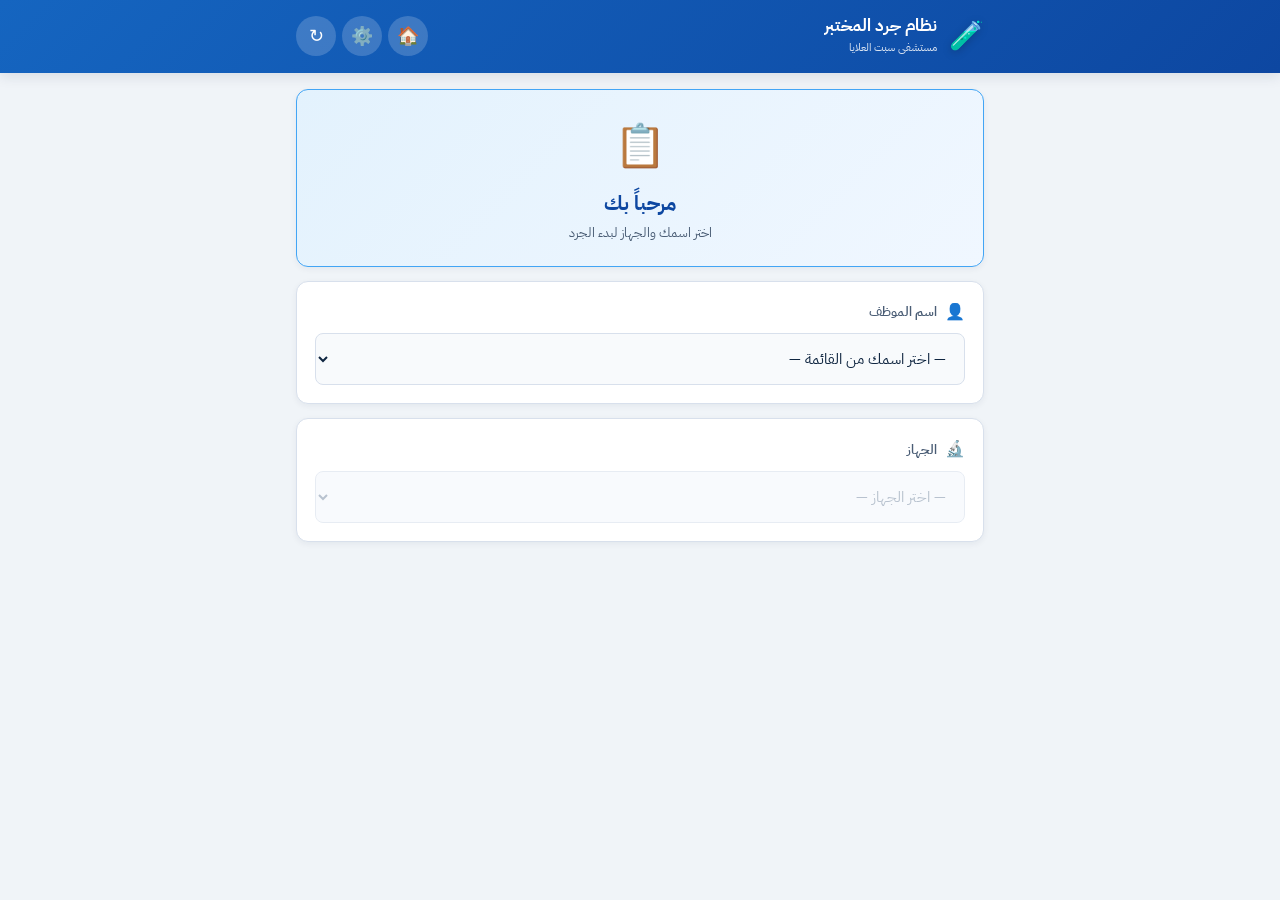
<file: index.html>
<!DOCTYPE html>
<html lang="ar" dir="rtl">
<head>
<meta charset="UTF-8">
<meta name="viewport" content="width=device-width, initial-scale=1.0, maximum-scale=1.0, user-scalable=no">
<meta name="theme-color" content="#1565c0">
<meta name="apple-mobile-web-app-capable" content="yes">
<meta name="apple-mobile-web-app-status-bar-style" content="default">
<meta name="apple-mobile-web-app-title" content="جرد المختبر">
<title>نظام جرد المختبر | Lab Inventory</title>
<link rel="preconnect" href="https://fonts.googleapis.com">
<link rel="preconnect" href="https://fonts.gstatic.com" crossorigin>
<link href="https://fonts.googleapis.com/css2?family=IBM+Plex+Sans+Arabic:wght@300;400;500;600;700&family=JetBrains+Mono:wght@400;600&display=swap" rel="stylesheet">
<link rel="stylesheet" href="./style.css">
</head>
<body>

<!-- ═══════════════ الهيدر ═══════════════ -->
<header class="app-header">
  <div class="header-inner">
    <div class="logo-area">
      <span class="logo-icon">🧪</span>
      <div class="logo-text">
        <h1>نظام جرد المختبر</h1>
        <p class="subtitle">مستشفى سبت العلايا</p>
      </div>
    </div>
    <div class="header-actions">
      <button class="icon-btn" id="homeBtn" title="الرئيسية" onclick="goHome()">
        <span>🏠</span>
      </button>
      <button class="icon-btn" id="adminBtn" title="الإدارة" onclick="goAdmin()">
        <span>⚙️</span>
      </button>
      <button class="icon-btn" id="refreshBtn" title="تحديث" onclick="refreshAll()">
        <span>↻</span>
      </button>
    </div>
  </div>
</header>

<!-- ═══════════════ الصفحة 1: الجرد ═══════════════ -->
<div class="page active" id="page-inventory">

  <div class="card welcome-card">
    <div class="welcome-icon">📋</div>
    <h2 class="welcome-title">مرحباً بك</h2>
    <p class="welcome-text">اختر اسمك والجهاز لبدء الجرد</p>
  </div>

  <div class="card">
    <label class="field-label">
      <span class="field-icon">👤</span>
      <span>اسم الموظف</span>
    </label>
    <select class="form-select" id="employeeSelect" onchange="onEmployeeChange()">
      <option value="">— اختر اسمك من القائمة —</option>
    </select>
  </div>

  <div class="card">
    <label class="field-label">
      <span class="field-icon">🔬</span>
      <span>الجهاز</span>
    </label>
    <select class="form-select" id="deviceSelect" onchange="onDeviceChange()" disabled>
      <option value="">— اختر الجهاز —</option>
    </select>
  </div>

  <div id="inventoryContent"></div>

</div>

<!-- ═══════════════ الصفحة 2: الإدارة ═══════════════ -->
<div class="page" id="page-admin">

  <div class="card welcome-card">
    <div class="welcome-icon">⚙️</div>
    <h2 class="welcome-title">لوحة الإدارة</h2>
    <p class="welcome-text">إدارة الموظفين وربطهم بالأجهزة</p>
  </div>

  <!-- إدارة الموظفين -->
  <div class="card">
    <div class="card-header">
      <span class="card-icon">👥</span>
      <h3 class="card-title">الموظفون</h3>
      <span class="card-badge" id="employeesCount">0</span>
    </div>

    <div class="add-employee-row">
      <input 
        type="text" 
        class="form-input" 
        id="newEmployeeName" 
        placeholder="اسم الموظف الجديد"
      >
      <button class="btn-icon-primary" onclick="addNewEmployee()" title="إضافة">
        ➕
      </button>
    </div>

    <div class="employees-list" id="employeesList"></div>
  </div>

  <!-- إدارة الأجهزة -->
  <div class="card">
    <div class="card-header">
      <span class="card-icon">🔬</span>
      <h3 class="card-title">الأجهزة</h3>
      <span class="card-badge" id="devicesCount">0</span>
    </div>
    <div class="devices-list" id="devicesList"></div>
  </div>

  <!-- ربط الموظفين بالأجهزة -->
  <div class="card">
    <div class="card-header">
      <span class="card-icon">🔗</span>
      <h3 class="card-title">ربط الموظف بالأجهزة</h3>
    </div>

    <div class="form-group">
      <label class="field-label">
        <span class="field-icon">👤</span>
        <span>اختر الموظف</span>
      </label>
      <select class="form-select" id="adminEmployeeSelect" onchange="renderDeviceCheckboxes()">
        <option value="">— اختر —</option>
      </select>
    </div>

    <div class="form-group">
      <label class="field-label">
        <span class="field-icon">🔬</span>
        <span>الأجهزة المخصصة</span>
      </label>
      <div class="checkbox-grid" id="adminDevicesCheckbox"></div>
    </div>

    <button class="btn-primary-full" onclick="saveEmployeeDevices()">
      💾 حفظ الربط
    </button>
  </div>

  <!-- الإحصائيات -->
  <div class="card">
    <div class="card-header">
      <span class="card-icon">📊</span>
      <h3 class="card-title">إحصائيات سريعة</h3>
    </div>
    <div class="stats-grid" id="statsGrid"></div>
  </div>

</div>

<!-- ═══════════════ نافذة التعديل / الإضافة ═══════════════ -->
<div class="modal-overlay" id="modalOverlay" onclick="handleOverlayClick(event)">
  <div class="modal">
    <div class="modal-header">
      <h3 class="modal-title" id="modalTitle">تعديل البند</h3>
      <button class="modal-close" onclick="closeModal()">✕</button>
    </div>

    <div class="modal-body">

      <div class="form-group">
        <label class="field-label">
          <span class="field-icon">🧪</span>
          <span>اسم البند</span>
        </label>
        <input class="form-input" id="itemName" placeholder="مثال: Glucose Reagent">
      </div>

      <div class="form-group">
        <label class="field-label">
          <span class="field-icon">🏷️</span>
          <span>نوع البند</span>
        </label>
        <select class="form-select" id="itemType">
          <option value="reagents">🧪 كاشف (Reagent)</option>
          <option value="calibrators">⚖️ معايرة (Calibrator)</option>
          <option value="qc">🔬 ضبط جودة (QC)</option>
          <option value="solutions">💧 محلول تشغيل (Solution)</option>
          <option value="parts">⚙️ قطعة / إلكترود (Part)</option>
        </select>
      </div>

      <div class="form-row-2">
        <div class="form-group">
          <label class="field-label">
            <span class="field-icon">🔢</span>
            <span>الكمية الحالية</span>
          </label>
          <input class="form-input" id="itemQty" type="number" min="0" placeholder="0" inputmode="numeric">
        </div>
        <div class="form-group">
          <label class="field-label">
            <span class="field-icon">⚠️</span>
            <span>حد التنبيه</span>
          </label>
          <input class="form-input" id="itemMinQty" type="number" min="0" placeholder="5" inputmode="numeric">
        </div>
      </div>

      <div class="form-row-2">
        <div class="form-group">
          <label class="field-label">
            <span class="field-icon">🏷️</span>
            <span>رقم الكتة (Lot)</span>
          </label>
          <input class="form-input" id="itemLot" placeholder="اختياري">
        </div>
        <div class="form-group">
          <label class="field-label">
            <span class="field-icon">📅</span>
            <span>تاريخ الانتهاء</span>
          </label>
          <input class="form-input" id="itemExpiry" type="date">
        </div>
      </div>

      <div class="form-row-2">
        <div class="form-group">
          <label class="field-label">
            <span class="field-icon">📂</span>
            <span>تاريخ الفتح</span>
          </label>
          <input class="form-input" id="itemOpenDate" type="date">
        </div>
        <div class="form-group">
          <label class="field-label">
            <span class="field-icon">⏱️</span>
            <span>صلاحية الكتة (يوم)</span>
          </label>
          <input class="form-input" id="itemKitDays" type="number" min="1" placeholder="14" inputmode="numeric">
        </div>
      </div>

      <div class="form-group">
        <label class="field-label">
          <span class="field-icon">📍</span>
          <span>الموقع</span>
        </label>
        <input class="form-input" id="itemLocation" placeholder="مثال: ثلاجة 1 - رف A">
      </div>

      <div class="form-group">
        <label class="field-label">
          <span class="field-icon">📝</span>
          <span>ملاحظة</span>
        </label>
        <input class="form-input" id="itemNote" placeholder="اختياري">
      </div>

    </div>

    <div class="modal-footer">
      <button class="btn-save" onclick="saveItem()">💾 حفظ</button>
      <button class="btn-delete-modal" id="btnDeleteModal" onclick="deleteFromModal()">🗑 حذف البند</button>
    </div>
  </div>
</div>

<!-- ═══════════════ Toast ═══════════════ -->
<div class="toast" id="toast"></div>

<!-- ═══════════════ Scripts ═══════════════ -->
<script src="./data.js"></script>
<script src="./inventory-system.js"></script>

</body>
</html>
</file>
<file: style.css>
/* ═══════════════════════════════════════════════════════════
   نظام جرد المختبر — style.css
   التصميم النهائي + الترويسة الرسمية لكل صفحة (إجبارية)
   ═══════════════════════════════════════════════════════════ */

:root {
  --primary:       #1565c0;
  --primary-dark:  #0d47a1;
  --primary-light: #42a5f5;
  --primary-bg:    #e3f2fd;

  --success:       #2e7d32;
  --success-bg:    #e8f5e9;
  --warning:       #e65100;
  --warning-bg:    #fff3e0;
  --danger:        #c62828;
  --danger-bg:     #ffebee;
  --info:          #0277bd;
  --info-bg:       #e1f5fe;

  --bg-body:       #f0f4f8;
  --bg-card:       #ffffff;
  --bg-soft:       #f5f8fc;
  --bg-input:      #f8fafc;

  --text-main:     #0f2540;
  --text-soft:     #4a5d75;
  --text-muted:    #8a9bb0;
  --text-white:    #ffffff;

  --border:        #d8e0ec;
  --border-strong: #b8c5d8;

  --shadow-xs: 0 1px 2px rgba(15,37,64,0.04);
  --shadow-sm: 0 2px 6px rgba(15,37,64,0.06);
  --shadow-md: 0 4px 12px rgba(15,37,64,0.10);
  --shadow-lg: 0 8px 24px rgba(15,37,64,0.16);

  --r-sm: 8px;
  --r-md: 12px;
  --r-lg: 16px;
  --r-xl: 22px;

  --font: 'IBM Plex Sans Arabic', -apple-system, BlinkMacSystemFont, 'Segoe UI', sans-serif;
  --mono: 'JetBrains Mono', 'Courier New', monospace;
}

/* ═══════════════ Reset ═══════════════ */
* {
  box-sizing: border-box;
  margin: 0;
  padding: 0;
  -webkit-tap-highlight-color: transparent;
}

html, body {
  width: 100%;
  min-height: 100%;
}

body {
  font-family: var(--font);
  background: var(--bg-body);
  color: var(--text-main);
  font-size: 15px;
  line-height: 1.6;
  direction: rtl;
  -webkit-font-smoothing: antialiased;
  padding-bottom: 24px;
}

/* ═══════════════ الهيدر ═══════════════ */
.app-header {
  background: linear-gradient(135deg, var(--primary) 0%, var(--primary-dark) 100%);
  color: var(--text-white);
  position: sticky;
  top: 0;
  z-index: 100;
  box-shadow: var(--shadow-md);
}

.header-inner {
  max-width: 720px;
  margin: 0 auto;
  padding: 14px 16px;
  display: flex;
  align-items: center;
  justify-content: space-between;
  gap: 12px;
}

.logo-area {
  display: flex;
  align-items: center;
  gap: 12px;
  flex: 1;
  min-width: 0;
}

.logo-icon {
  font-size: 28px;
  flex-shrink: 0;
  filter: drop-shadow(0 2px 4px rgba(0,0,0,0.2));
}

.logo-text {
  min-width: 0;
}

.logo-text h1 {
  font-size: 17px;
  font-weight: 700;
  line-height: 1.2;
  white-space: nowrap;
  overflow: hidden;
  text-overflow: ellipsis;
}

.logo-text .subtitle {
  font-size: 11px;
  opacity: 0.85;
  margin-top: 2px;
}

.header-actions {
  display: flex;
  gap: 6px;
  flex-shrink: 0;
}

.icon-btn {
  width: 40px;
  height: 40px;
  border-radius: 50%;
  border: none;
  background: rgba(255,255,255,0.18);
  color: var(--text-white);
  font-size: 18px;
  cursor: pointer;
  display: flex;
  align-items: center;
  justify-content: center;
  transition: all 0.2s;
}

.icon-btn:hover {
  background: rgba(255,255,255,0.30);
}

.icon-btn:active {
  transform: scale(0.92);
  background: rgba(255,255,255,0.40);
}

/* ═══════════════ الصفحات ═══════════════ */
.page {
  display: none;
  max-width: 720px;
  margin: 0 auto;
  padding: 16px;
  animation: fadeInUp 0.3s ease;
}

.page.active {
  display: block;
}

@keyframes fadeInUp {
  from { opacity: 0; transform: translateY(8px); }
  to { opacity: 1; transform: translateY(0); }
}

/* ═══════════════ البطاقات ═══════════════ */
.card {
  background: var(--bg-card);
  border-radius: var(--r-md);
  padding: 18px;
  margin-bottom: 14px;
  box-shadow: var(--shadow-sm);
  border: 1px solid var(--border);
}

.welcome-card {
  background: linear-gradient(135deg, var(--primary-bg) 0%, #f0f7ff 100%);
  border: 1px solid var(--primary-light);
  text-align: center;
  padding: 22px 18px;
}

.welcome-icon {
  font-size: 42px;
  margin-bottom: 8px;
}

.welcome-title {
  font-size: 20px;
  font-weight: 700;
  color: var(--primary-dark);
  margin-bottom: 4px;
}

.welcome-text {
  font-size: 13px;
  color: var(--text-soft);
}

.card-header {
  display: flex;
  align-items: center;
  gap: 10px;
  margin-bottom: 14px;
  padding-bottom: 12px;
  border-bottom: 2px solid var(--bg-soft);
}

.card-icon {
  font-size: 22px;
}

.card-title {
  font-size: 16px;
  font-weight: 700;
  color: var(--text-main);
  flex: 1;
}

.card-badge {
  background: var(--primary);
  color: white;
  font-size: 12px;
  font-weight: 700;
  padding: 3px 10px;
  border-radius: 12px;
  font-family: var(--mono);
}

/* ═══════════════ الحقول ═══════════════ */
.field-label {
  display: flex;
  align-items: center;
  gap: 8px;
  font-size: 13px;
  font-weight: 600;
  color: var(--text-soft);
  margin-bottom: 8px;
}

.field-icon {
  font-size: 16px;
}

.form-group {
  margin-bottom: 14px;
}

.form-input,
.form-select {
  width: 100%;
  padding: 13px 14px;
  border: 1.5px solid var(--border);
  border-radius: var(--r-sm);
  font-size: 15px;
  font-family: var(--font);
  color: var(--text-main);
  background: var(--bg-input);
  transition: all 0.2s;
  outline: none;
}

.form-input:focus,
.form-select:focus {
  border-color: var(--primary);
  background: var(--bg-card);
  box-shadow: 0 0 0 3px rgba(21,101,192,0.10);
}

.form-input:disabled,
.form-select:disabled {
  background: var(--bg-soft);
  color: var(--text-muted);
  cursor: not-allowed;
  opacity: 0.6;
}

.form-row-2 {
  display: grid;
  grid-template-columns: 1fr 1fr;
  gap: 12px;
}

@media (max-width: 480px) {
  .form-row-2 {
    grid-template-columns: 1fr;
  }
}

/* ═══════════════ الأزرار العامة ═══════════════ */
.btn-primary-full {
  width: 100%;
  padding: 14px;
  border: none;
  background: linear-gradient(135deg, var(--primary) 0%, var(--primary-light) 100%);
  color: white;
  font-size: 15px;
  font-weight: 700;
  font-family: var(--font);
  border-radius: var(--r-sm);
  cursor: pointer;
  transition: all 0.2s;
  box-shadow: var(--shadow-sm);
}

.btn-primary-full:active {
  transform: scale(0.98);
}

.btn-save {
  width: 100%;
  padding: 15px;
  border: none;
  background: linear-gradient(135deg, var(--success) 0%, #43a047 100%);
  color: white;
  font-size: 16px;
  font-weight: 700;
  font-family: var(--font);
  border-radius: var(--r-sm);
  cursor: pointer;
  transition: all 0.2s;
  box-shadow: var(--shadow-sm);
  margin-bottom: 8px;
}

.btn-save:active {
  transform: scale(0.98);
}

.btn-delete-modal {
  width: 100%;
  padding: 13px;
  border: 1.5px solid var(--danger);
  background: var(--danger-bg);
  color: var(--danger);
  font-size: 14px;
  font-weight: 700;
  font-family: var(--font);
  border-radius: var(--r-sm);
  cursor: pointer;
  transition: all 0.2s;
}

.btn-delete-modal:active {
  background: var(--danger);
  color: white;
  transform: scale(0.98);
}

.btn-icon-primary {
  width: 48px;
  height: 48px;
  border-radius: var(--r-sm);
  border: none;
  background: var(--primary);
  color: white;
  font-size: 20px;
  cursor: pointer;
  transition: all 0.2s;
  flex-shrink: 0;
}

.btn-icon-primary:active {
  transform: scale(0.94);
  background: var(--primary-dark);
}

.btn-delete {
  width: 38px;
  height: 38px;
  border-radius: 8px;
  border: none;
  background: var(--danger-bg);
  color: var(--danger);
  font-size: 16px;
  cursor: pointer;
  transition: all 0.2s;
  flex-shrink: 0;
}

.btn-delete:active {
  background: var(--danger);
  color: white;
}

/* ═══════════════ بطاقة الجرد ═══════════════ */
.inventory-card {
  padding: 0;
  overflow: hidden;
}

.inventory-header {
  display: flex;
  align-items: center;
  gap: 14px;
  padding: 18px;
  background: linear-gradient(135deg, var(--primary-bg) 0%, #f0f7ff 100%);
  border-bottom: 2px solid var(--border);
}

.inventory-header-icon {
  font-size: 36px;
  flex-shrink: 0;
}

.inventory-header-info {
  flex: 1;
  min-width: 0;
}

.inventory-device-name {
  font-size: 17px;
  font-weight: 700;
  color: var(--primary-dark);
  margin-bottom: 4px;
}

.inventory-meta {
  font-size: 12px;
  color: var(--text-soft);
}

.inventory-summary {
  display: grid;
  grid-template-columns: repeat(3, 1fr);
  gap: 8px;
  padding: 14px 18px;
  background: var(--bg-soft);
  border-bottom: 1px solid var(--border);
}

.summary-item {
  text-align: center;
  padding: 8px 4px;
  border-radius: 8px;
}

.summary-item .summary-num {
  display: block;
  font-size: 22px;
  font-weight: 700;
  font-family: var(--mono);
  line-height: 1;
}

.summary-item .summary-lbl {
  display: block;
  font-size: 11px;
  margin-top: 4px;
  color: var(--text-soft);
}

.summary-ok {
  background: var(--success-bg);
  color: var(--success);
}

.summary-warn {
  background: var(--warning-bg);
  color: var(--warning);
}

.summary-danger {
  background: var(--danger-bg);
  color: var(--danger);
}

/* ═══════════════ زر إضافة بند جديد ═══════════════ */
.add-item-bar {
  padding: 14px 18px;
  background: var(--bg-soft);
  border-bottom: 1px solid var(--border);
}

.btn-add-item {
  display: flex;
  align-items: center;
  justify-content: center;
  gap: 8px;
  width: 100%;
  padding: 12px;
  border: 2px dashed var(--primary);
  background: var(--primary-bg);
  color: var(--primary-dark);
  font-size: 14px;
  font-weight: 700;
  font-family: var(--font);
  border-radius: var(--r-sm);
  cursor: pointer;
  transition: all 0.2s;
}

.btn-add-item:active {
  background: var(--primary);
  color: white;
  transform: scale(0.98);
}

.btn-add-icon {
  font-size: 18px;
}

/* ═══════════════ قسم نوع المحلول ═══════════════ */
.supply-section {
  margin-bottom: 4px;
}

.supply-section-header {
  display: flex;
  align-items: center;
  gap: 10px;
  padding: 12px 18px;
  background: var(--bg-soft);
  border-right: 4px solid var(--primary);
  border-bottom: 1px solid var(--border);
}

.supply-section-icon {
  font-size: 20px;
}

.supply-section-title {
  font-size: 14px;
  font-weight: 700;
  color: var(--text-main);
  flex: 1;
}

.supply-section-count {
  font-family: var(--mono);
  font-size: 13px;
  font-weight: 600;
  color: var(--text-muted);
  background: var(--bg-card);
  padding: 2px 10px;
  border-radius: 10px;
}

.supply-list {
  display: flex;
  flex-direction: column;
  gap: 6px;
  padding: 12px 14px;
}

.supply-item {
  display: flex;
  align-items: center;
  gap: 10px;
  padding: 12px 14px;
  border-radius: var(--r-sm);
  background: var(--bg-card);
  border: 1.5px solid var(--border);
  transition: all 0.2s;
}

.supply-ok {
  border-color: #a5d6a7;
  background: #f1f8f1;
}

.supply-warn {
  border-color: #ffcc80;
  background: #fffaf2;
}

.supply-danger {
  border-color: #ef9a9a;
  background: #fff5f5;
}

.supply-custom {
  border-style: dashed;
}

.supply-item-main {
  flex: 1;
  min-width: 0;
  cursor: pointer;
}

.supply-item-main:active {
  opacity: 0.7;
}

.supply-item-name {
  font-size: 14px;
  font-weight: 600;
  color: var(--text-main);
  font-family: var(--mono);
  margin-bottom: 4px;
  word-break: break-word;
}

.custom-badge {
  display: inline-block;
  font-size: 9px;
  font-weight: 700;
  font-family: var(--font);
  background: var(--primary);
  color: white;
  padding: 1px 6px;
  border-radius: 6px;
  margin-right: 4px;
  vertical-align: middle;
}

.supply-item-meta {
  display: flex;
  gap: 12px;
  flex-wrap: wrap;
  font-size: 12px;
  color: var(--text-soft);
  font-family: var(--mono);
}

.supply-item-status {
  font-size: 20px;
  flex-shrink: 0;
}

.btn-delete-item {
  width: 34px;
  height: 34px;
  border-radius: 8px;
  border: none;
  background: transparent;
  color: var(--text-muted);
  font-size: 16px;
  cursor: pointer;
  transition: all 0.2s;
  flex-shrink: 0;
}

.btn-delete-item:active {
  background: var(--danger-bg);
  color: var(--danger);
  transform: scale(0.92);
}

/* ═══════════════ أزرار التقارير ═══════════════ */
.report-actions {
  display: grid;
  grid-template-columns: 1fr 1fr;
  gap: 10px;
  padding: 16px;
  background: var(--bg-soft);
  border-top: 1px solid var(--border);
}

.btn-report {
  padding: 14px 12px;
  border: none;
  border-radius: var(--r-sm);
  font-size: 14px;
  font-weight: 700;
  font-family: var(--font);
  cursor: pointer;
  transition: all 0.2s;
  color: white;
}

.btn-print {
  background: linear-gradient(135deg, var(--primary) 0%, var(--primary-light) 100%);
}

.btn-whatsapp {
  background: linear-gradient(135deg, #25d366 0%, #128c7e 100%);
}

.btn-report:active {
  transform: scale(0.97);
}

/* ═══════════════ الإدارة ═══════════════ */
.add-employee-row {
  display: flex;
  gap: 8px;
  margin-bottom: 14px;
}

.add-employee-row .form-input {
  flex: 1;
}

.employees-list,
.devices-list {
  display: flex;
  flex-direction: column;
  gap: 8px;
}

.admin-item {
  display: flex;
  align-items: center;
  gap: 10px;
  padding: 12px 14px;
  background: var(--bg-soft);
  border-radius: var(--r-sm);
  border: 1px solid var(--border);
}

.admin-item-info {
  display: flex;
  align-items: center;
  gap: 10px;
  flex: 1;
  min-width: 0;
}

.admin-item-icon {
  font-size: 18px;
  flex-shrink: 0;
}

.admin-item-name {
  font-size: 14px;
  font-weight: 600;
  color: var(--text-main);
  overflow: hidden;
  text-overflow: ellipsis;
  white-space: nowrap;
}

.device-card-admin {
  display: flex;
  align-items: center;
  gap: 12px;
  padding: 12px 14px;
  background: var(--bg-soft);
  border-radius: var(--r-sm);
  border: 1px solid var(--border);
}

.device-card-icon {
  font-size: 26px;
  flex-shrink: 0;
}

.device-card-info {
  flex: 1;
  min-width: 0;
}

.device-card-name {
  font-size: 14px;
  font-weight: 700;
  color: var(--text-main);
  margin-bottom: 2px;
}

.device-card-meta {
  font-size: 12px;
  color: var(--text-muted);
  font-family: var(--mono);
}

/* ═══════════════ Checkboxes ═══════════════ */
.checkbox-grid {
  display: grid;
  grid-template-columns: repeat(auto-fill, minmax(140px, 1fr));
  gap: 8px;
}

.checkbox-item {
  display: flex;
  align-items: center;
  gap: 8px;
  padding: 10px 12px;
  background: var(--bg-soft);
  border: 1.5px solid var(--border);
  border-radius: var(--r-sm);
  cursor: pointer;
  transition: all 0.2s;
  font-size: 13px;
}

.checkbox-item:has(input:checked) {
  background: var(--primary-bg);
  border-color: var(--primary);
}

.checkbox-item input[type="checkbox"] {
  width: 18px;
  height: 18px;
  accent-color: var(--primary);
  cursor: pointer;
}

.checkbox-icon {
  font-size: 16px;
}

.checkbox-label {
  font-weight: 600;
  color: var(--text-main);
}

/* ═══════════════ الإحصائيات ═══════════════ */
.stats-grid {
  display: grid;
  grid-template-columns: repeat(auto-fill, minmax(90px, 1fr));
  gap: 10px;
}

.stat-box {
  text-align: center;
  padding: 14px 8px;
  border-radius: var(--r-sm);
  background: var(--bg-soft);
  border: 1px solid var(--border);
}

.stat-box-num {
  display: block;
  font-size: 24px;
  font-weight: 700;
  font-family: var(--mono);
  line-height: 1;
}

.stat-box-lbl {
  display: block;
  font-size: 11px;
  margin-top: 6px;
  color: var(--text-soft);
}

.stat-blue   { background: var(--primary-bg); color: var(--primary-dark); border-color: var(--primary-light); }
.stat-purple { background: #f3e5f5; color: #6a1b9a; border-color: #ce93d8; }
.stat-green  { background: var(--success-bg); color: var(--success); border-color: #a5d6a7; }
.stat-orange { background: var(--warning-bg); color: var(--warning); border-color: #ffcc80; }
.stat-red    { background: var(--danger-bg); color: var(--danger); border-color: #ef9a9a; }

/* ═══════════════ Modal ═══════════════ */
.modal-overlay {
  display: none;
  position: fixed;
  inset: 0;
  background: rgba(15,37,64,0.55);
  backdrop-filter: blur(4px);
  -webkit-backdrop-filter: blur(4px);
  z-index: 500;
  align-items: flex-end;
  justify-content: center;
  overflow-y: auto;
}

.modal-overlay.active {
  display: flex;
}

.modal {
  background: var(--bg-card);
  border-radius: var(--r-lg) var(--r-lg) 0 0;
  width: 100%;
  max-width: 600px;
  max-height: 92vh;
  overflow-y: auto;
  animation: slideUp 0.3s cubic-bezier(0.16, 1, 0.3, 1);
  display: flex;
  flex-direction: column;
}

@keyframes slideUp {
  from { transform: translateY(100%); }
  to { transform: translateY(0); }
}

.modal-header {
  display: flex;
  align-items: center;
  justify-content: space-between;
  padding: 18px 20px;
  border-bottom: 2px solid var(--bg-soft);
  background: var(--bg-card);
  position: sticky;
  top: 0;
  z-index: 10;
}

.modal-title {
  font-size: 17px;
  font-weight: 700;
  color: var(--text-main);
}

.modal-close {
  width: 36px;
  height: 36px;
  border-radius: 50%;
  border: none;
  background: var(--bg-soft);
  color: var(--text-soft);
  font-size: 20px;
  cursor: pointer;
  display: flex;
  align-items: center;
  justify-content: center;
  transition: all 0.2s;
}

.modal-close:active {
  background: var(--danger-bg);
  color: var(--danger);
  transform: rotate(90deg);
}

.modal-body {
  padding: 20px;
  overflow-y: auto;
  flex: 1;
}

.modal-footer {
  padding: 16px 20px;
  border-top: 2px solid var(--bg-soft);
  background: var(--bg-card);
  position: sticky;
  bottom: 0;
}

/* ═══════════════ Toast ═══════════════ */
.toast {
  position: fixed;
  bottom: 24px;
  left: 50%;
  transform: translateX(-50%) translateY(100px);
  opacity: 0;
  background: var(--text-main);
  color: white;
  padding: 14px 24px;
  border-radius: 30px;
  font-size: 14px;
  font-weight: 600;
  z-index: 999;
  transition: all 0.3s cubic-bezier(0.16, 1, 0.3, 1);
  box-shadow: var(--shadow-lg);
  max-width: 90%;
  text-align: center;
  pointer-events: none;
}

.toast.active {
  transform: translateX(-50%) translateY(0);
  opacity: 1;
}

.toast-success { background: var(--success); }
.toast-warning { background: var(--warning); }
.toast-error   { background: var(--danger); }

/* ═══════════════ Empty State ═══════════════ */
.empty-msg {
  text-align: center;
  padding: 20px;
  color: var(--text-muted);
  font-size: 13px;
  font-style: italic;
}

/* ═══════════════ Scrollbar ═══════════════ */
::-webkit-scrollbar {
  width: 6px;
  height: 6px;
}

::-webkit-scrollbar-track {
  background: var(--bg-soft);
}

::-webkit-scrollbar-thumb {
  background: var(--border-strong);
  border-radius: 3px;
}


/* ═══════════════════════════════════════════════════════════
   طباعة رسمية 100% (تظهر في المعاينة وفي الطباعة)
   ═══════════════════════════════════════════════════════════ */
@media print {
  @page {
    size: A4;
    margin: 0;
  }

  body {
    background: transparent !important;
    margin: 0;
    padding: 0;
    -webkit-print-color-adjust: exact !important;
    print-color-adjust: exact !important;
  }

  /* إخفاء عناصر الواجهة */
  .app-header,
  .add-item-bar,
  .report-actions,
  .btn-delete-item,
  .modal-overlay,
  .toast {
    display: none !important;
  }

  /* إعداد الحاوية */
  .inventory-card {
    border: none !important;
    box-shadow: none !important;
    margin: 0 !important;
    padding: 0 !important;
  }

  /* الترويسة الرسمية: تظهر كخلفية ثابتة لكل الصفحات المطبوعة */
  body::before {
    content: "";
    position: fixed;
    top: 0;
    left: 0;
    width: 100%;
    height: 100%;
    background-image: url('./BG.PNG'); /* تم ضبط المسار لـ GitHub */
    background-size: cover;
    background-position: center;
    background-repeat: no-repeat;
    z-index: -999;
    -webkit-print-color-adjust: exact;
    print-color-adjust: exact;
  }

  /* التنسيقات الخاصة بالنصوص لتكون فوق الخلفية */
  .inventory-header {
    padding-top: 45mm !important; /* مساحة للشعار العلوي */
    background: transparent !important;
    border-bottom: 2px solid #1565c0 !important;
  }

  .inventory-device-name {
    color: #000 !important;
  }

  /* جعل خلفيات الجداول شفافة أو بيضاء خفيفة لكي لا تغطي الترويسة */
  .inventory-summary,
  .supply-section,
  .supply-item,
  .supply-section-header {
    background: rgba(255, 255, 255, 0.85) !important; 
    border-color: #777 !important;
    page-break-inside: avoid;
  }
}
</file>
